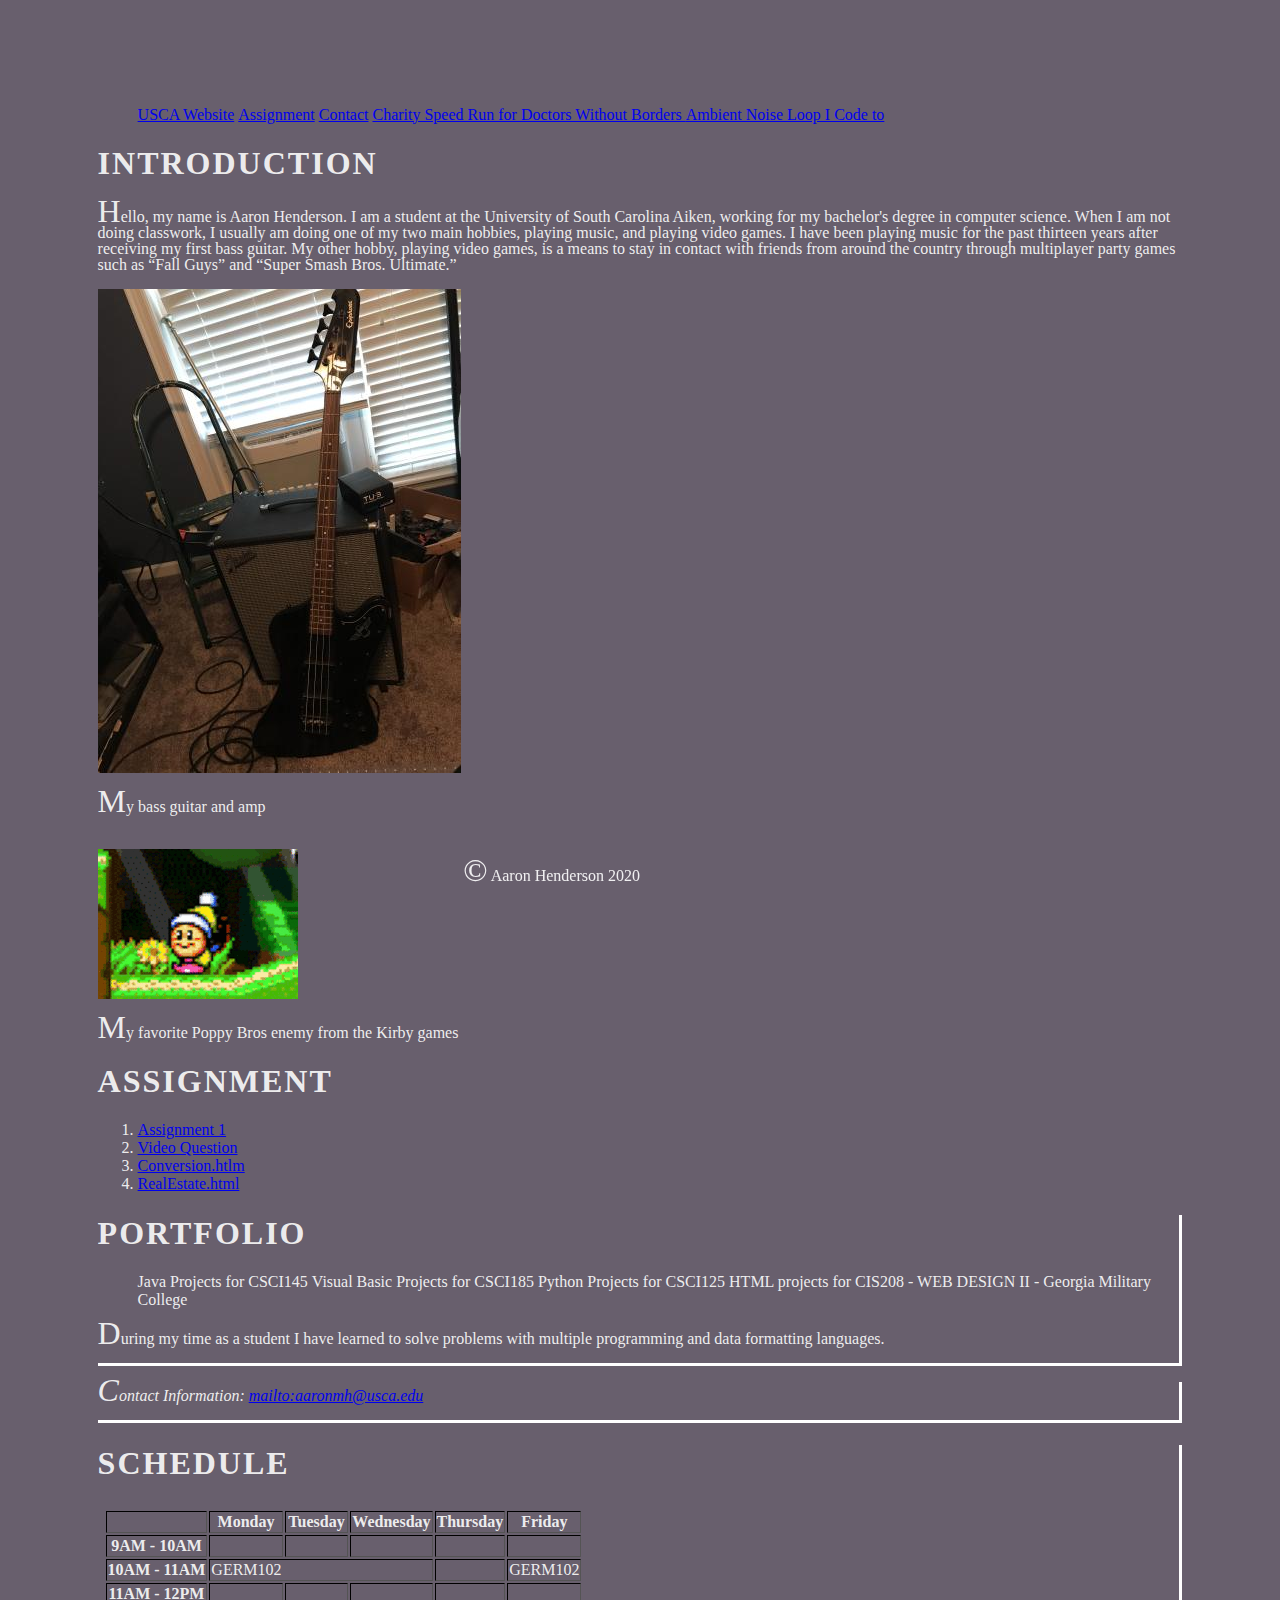
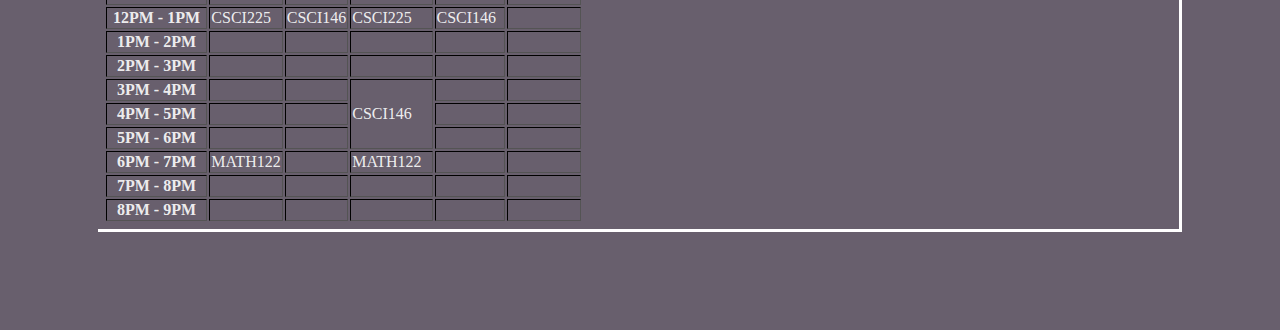
<file: index.html>
<!DOCTYPE html>
<html lang="en">
<head>
    <title>CSCI225 Homepage of Aaron Henderson</title>
    <link rel="stylesheet" href="css/home.css">
</head>

<body>
    <div class="navbar">
        <!--link to Assignment section, information section, links of my choice-->

        <ul>
        <li> <a href="https://www.usca.edu" target="blank">USCA Website</a> </li>
        <li> <a href="#assignment">Assignment</a> </li>
        <li> <a href="#contact">Contact</a> </li>
        <li> <a href="https://youtu.be/4m6vNeCVf08" target="blank">Charity Speed Run for Doctors Without Borders </a> </li>
        <li> <a href="https://youtu.be/Uq7kyf1T_lk" target="blank">Ambient Noise Loop I Code to </a> </li>
        </ul>
    </div>

    <div class="introduction">
        <h1>Introduction</h1>
        <p>Hello, my name is Aaron Henderson. I am a student at the University of South Carolina Aiken, working for my bachelor's degree in computer science. When I am not doing classwork, I usually am doing one of my two main hobbies, playing music, and playing video games. I have been playing music for the past thirteen years after receiving my first bass guitar. My other hobby, playing video games, is a means to stay in contact with friends from around the country through multiplayer party games such as “Fall Guys” and “Super Smash Bros. Ultimate.”   </p>
        <img src="img/mybass.jpg" alt="My music setup"/>
        <p>My bass guitar and amp</p>
        <br>
        <img src="img/poppybros.gif" alt="My spirt animal"/>
        <p>My favorite Poppy Bros enemy from the Kirby games</p>
    
    </div>

    <div class="assignment">
        <h1 id="assignment">Assignment</h1>
        <ol>
            <li> <a href="doc/Assignment1.pdf">Assignment 1</a> </li>
            <li><a href="ContactMe.html">Video Question</a></li>
            <li><a href="Conversion.html">Conversion.htlm</a></li>
            <li><a href="realestate.html">RealEstate.html</a></li>
        </ol>

    </div>

    <div class="portfolio">
        <h1>Portfolio</h1>
        <ul>
            <li>Java Projects for CSCI145</li>
            <li>Visual Basic Projects for CSCI185</li>
            <li>Python Projects for CSCI125</li>
            <li>HTML projects for CIS208 - WEB DESIGN II - Georgia Military College</li>
        </ul>
        <p>During my time as a student I have learned to solve problems with multiple programming and data formatting languages.</p>
    </div>
    
    <address id="contact">
    <p>Contact Information: <a href="mailto:aaronmh@usca.edu">mailto:aaronmh@usca.edu</a></p>
    </address>

    <div class="schedule">
        <h1>Schedule</h1>
        <table border="1">
            <tr>
                <th></th>
                <th>Monday</th>
                <th>Tuesday</th>
                <th>Wednesday</th>
                <th>Thursday</th>
                <th>Friday</th>
            </tr>
            <tr>
                <th>9AM - 10AM</th>
                <td></td>
                <td></td>
                <td></td>
                <td></td>
                <td></td>
            </tr>
            <tr>
                <th>10AM - 11AM</th>
                <td colspan="3">GERM102</td>
                <td></td>
                <td>GERM102</td>
            </tr>
            <tr>
               <th>11AM - 12PM</th>
                <td></td>
                <td></td>
                <td></td>
                <td></td>
                <td></td>
            </tr>
            <tr>
                <th>12PM - 1PM</th>
                <td>CSCI225</td>
                <td>CSCI146</td>
                <td>CSCI225</td>
                <td>CSCI146</td>
                <td></td>
            </tr>
            <tr>
                <th>1PM - 2PM</th>
                <td></td>
                <td></td>
                <td></td>
                <td></td>
                <td></td>
            </tr>
            <tr>
                <th>2PM - 3PM</th>
                <td></td>
                <td></td>
                <td></td>
                <td></td>
                <td></td>
            </tr>
            <tr>
                <th>3PM - 4PM</th>
                <td></td>
                <td></td>
                <td rowspan="3">CSCI146</td>
                <td></td>
                <td></td>
            </tr>
            <tr>
                <th>4PM - 5PM</th>
                <td></td>
                <td></td>
                <td></td>
                <td></td>
            </tr>
            <tr>
                <th>5PM - 6PM</th>
                <td></td>
                <td></td>
                <td></td>
                <td></td>
            </tr>
            <tr>
                <th>6PM - 7PM</th>
                <td>MATH122</td>
                <td></td>
                <td>MATH122</td>
                <td></td>
                <td></td>
            </tr>
            <tr>
                <th>7PM - 8PM</th>
                <td></td>
                <td></td>
                <td></td>
                <td></td>
                <td></td>
            </tr>
            <tr>
                <th>8PM - 9PM</th>
                <td></td>
                <td></td>
                <td></td>
                <td></td>
                <td></td>
            </tr>
        </table>
    </div>
    <footer id="footer">
        <p>&copy; Aaron Henderson 2020</p>
    </footer>
</body>
</html>
</file>
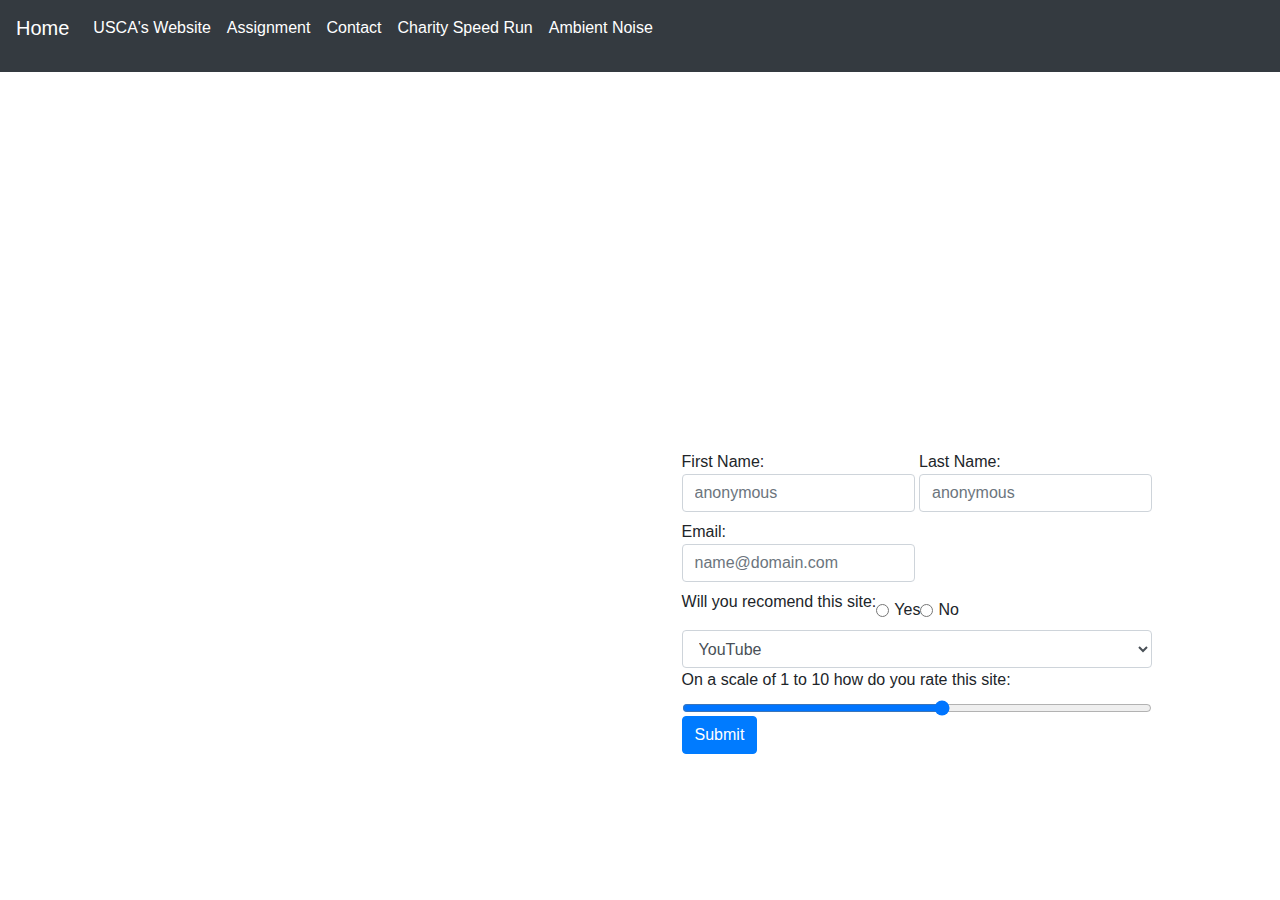
<file: ContactMe.html>
<!DOCTYPE html>
<html lang="en">
    <head>
        <link rel="stylesheet" href="https://stackpath.bootstrapcdn.com/bootstrap/4.5.2/css/bootstrap.min.css" integrity="sha384-JcKb8q3iqJ61gNV9KGb8thSsNjpSL0n8PARn9HuZOnIxN0hoP+VmmDGMN5t9UJ0Z" crossorigin="anonymous">

        <title>Contact Me</title>
        <style type="text/css">
            body {
                padding: 10%;
            }
    
            legend {
                width: inherit;
                padding: 0 5px;
                font-size: 100%;
            }
        </style>
    </head>
    <body>
        <div class="font-weight-normal">
        <div class="containder">
        
        <nav class="navbar navbar-expand-lg fixed-top navbar-light bg-dark">
            <a class="navbar-brand" href="index.html"><p class = "text-white">Home</p></a>
            <button class="navbar-toggler" type="button" data-toggle="collapse" data-target="#navbarNav" aria-controls="navbarNav" aria-expanded="false" aria-label="Toggle navigation">
                <span class="navbar-toggler-icon"></span>
                </button>
                <div class="collapse navbar-collapse" id="navbarNav">
            
            <ul class="navbar-nav">
                <li class="nav-item active">
                    <a class="nav-link" href="https://www.usca.edu"><p class = "text-white">USCA's Website</p> <span class="sr-only">(current)</span></a>                  
                </li>
                <li class="nav-item active">
                    <a class="nav-link" href="index.html#assignment"><p class = "text-white">Assignment</p> <span class="sr-only">(current)</span></a>                  
                </li>
                <li class="nav-item active">
                    <a class="nav-link" href="index.html#contact"><p class = "text-white">Contact</p> <span class="sr-only">(current)</span></a>                  
                </li>
                <li class="nav-item active">
                    <a class="nav-link" href="https://youtu.be/4m6vNeCVf08"><p class = "text-white">Charity Speed Run</p> <span class="sr-only">(current)</span></a>                  
                </li>
                <li class="nav-item active">
                    <a class="nav-link" href="https://youtu.be/Uq7kyf1T_lk"><p class = "text-white">Ambient Noise</p> <span class="sr-only">(current)</span></a>
            </ul>
               
        
            </nav>
        
    </div>

        

        <div class="float-left">
        <div class="vid position-relative">
            <iframe width="560" height="315" src="https://www.youtube.com/embed/imV-sC2UJB0" frameborder="rounded" allowfullscreen></iframe>
        </div>
        </div>

        
         <form id="feedback">
             <div class="form-group float-right">
                 <label for="fname">First Name: <input type="text" name="Fname" class="form-control" placeholder="anonymous" required></label>
                 <label for="lname">Last Name: <input type="text" name="Lname" class="form-control" placeholder="anonymous" required></label><br>

                 <label for="email">Email: <input type="email" name="email" class="form-control" placeholder="name@domain.com" required></label><br>

                 <div class="form-check-inline">
                     <p>Will you recomend this site: </p>
                     <input class="form-check-input" type="radio" name="recomend" id="recomendyes" value="yes">
                     <label class="form-check-label" for="recomendyes">Yes</label>
                     <input class="form-check-input" type="radio" name="recomend" id="recomendno" value="no">
                     <label class="form-check-label" for="recomendno">No</label>
                 </div>
                 
                 <select class="form-control">
                     <option value="YouTube">YouTube</option>
                     <option value="Facebook">Facebook</option>
                     <option value="Twitter">Twitter</option>
                     <option value="Google">Google</option>
                     <option value="Amazon">Amazon</option>
                     <option value="Reddit">Reddit</option>></option>
                 </select>
                 
                 <label for="formControlRange">On a scale of 1 to 10 how do you rate this site:</label>
                 <input type="range" class="form-control-range" min="1" max="10" step="1" id="formControlRange">

                 <button type="submit" class="btn btn-primary">Submit</button>
                 
                <!--
                <p>
                    First Name: <input type="text" name="fname" placeholder="anonymous" required>

                    Last Name: <input type="text" name="lname" placeholder="anonymous" required>
                    <br>

                    Email: <input type="email" placeholder="name@domain.com" name="mail">

                    Will you recomend this site: <input type="radio" name="recomend" value="Yes"> Yes<input type="radio" name="recomend" value="No">No
                    <br>

                    Please selct your favorit website from the list:
                    <select name="site" size="1" id="site">
                        <option value="YouTube">YouTube</option>
                        <option value="Facebook">Facebook</option>
                        <option value="Twitter">Twitter</option>
                        <option value="Google">Google</option>
                        <option value="Amazon">Amazon</option>
                        <option value="Reddit">Reddit</option>
                    </select>
                    <br>

                    On a scale of 1 to 10 how do you rate this site:
                    <input type="range" min="1" max="10" step="1">
                    <br>

                    <input type="submit" value="Submit">
                </p>
            -->
            </div>
        </form>
        
        </div>
        
        

    </body>


</html>
</file>
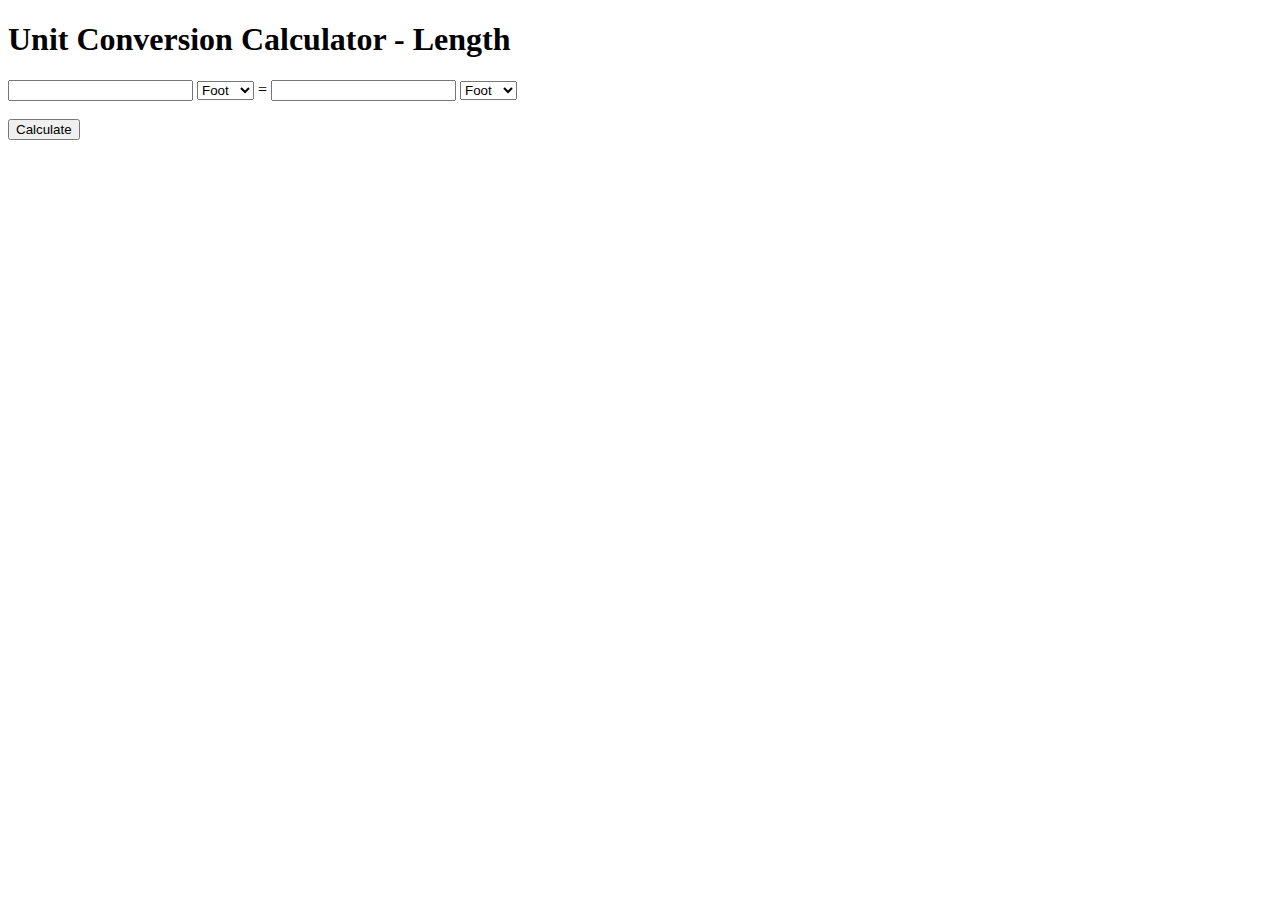
<file: Conversion.html>
<!DOCTYPE html>
<html lang="en">
<head>
    <meta charset="UTF-8">

    <title>Conversion</title>
</head>

<body>
<div class="conversion">
    <h1>Unit Conversion Calculator - Length</h1>

    <p>
    <input type="text" id="input" name="input">
    <select name="unit1" size="1" id="unit1">
        <option>Foot</option>
        <option>Inch</option>
        <option>Meter</option>
    </select>
    =

    <input type="text" id="output" name="output" readonly>
    
    <select name="unit2" size="1" id="unit2">
        <option>Foot</option>
        <option>Inch</option>
        <option>Meter</option>
    </select>

    <br>
    <br>
    <input type="button" id="tryit" value="Calculate">
    </p>
    <script>
        function calculate(){
            var num = parseFloat(document.getElementById('input').value); 
            var out = 0;
            var inUnit = document.getElementById('unit1').value;
            var outUnit = document.getElementById('unit2').value;

            if (inUnit == "Foot" && outUnit == "Foot"){
                out = num;
            }
            else if (inUnit == "Foot" && outUnit == "Inch"){
                out = num * 12;
            }
            else if (inUnit == "Foot" && outUnit == "Meter"){
                out = num / 3.281;
            }
            else if (inUnit == "Inch" && outUnit == "Foot"){
                out = num / 12;
            }
            else if (inUnit == "Inch" && outUnit == "Inch"){
                out = num;
            }
            else if (inUnit == "Inch" && outUnit == "Meter"){
                out = num / 39.37;
            }
            else if (inUnit == "Meter" && outUnit == "Foot"){
                out = num * 3.281;
            }
            else if (inUnit == "Meter" && outUnit == "Inch"){
                out = num * 39.37;
            }
            else if (inUnit == "Meter" && outUnit == "Meter"){
                out = num;
            }

            document.getElementById('output').value = out;

        }
        document.getElementById('tryit').addEventListener('click', calculate);

    </script>  
 </div>
</body>
</file>
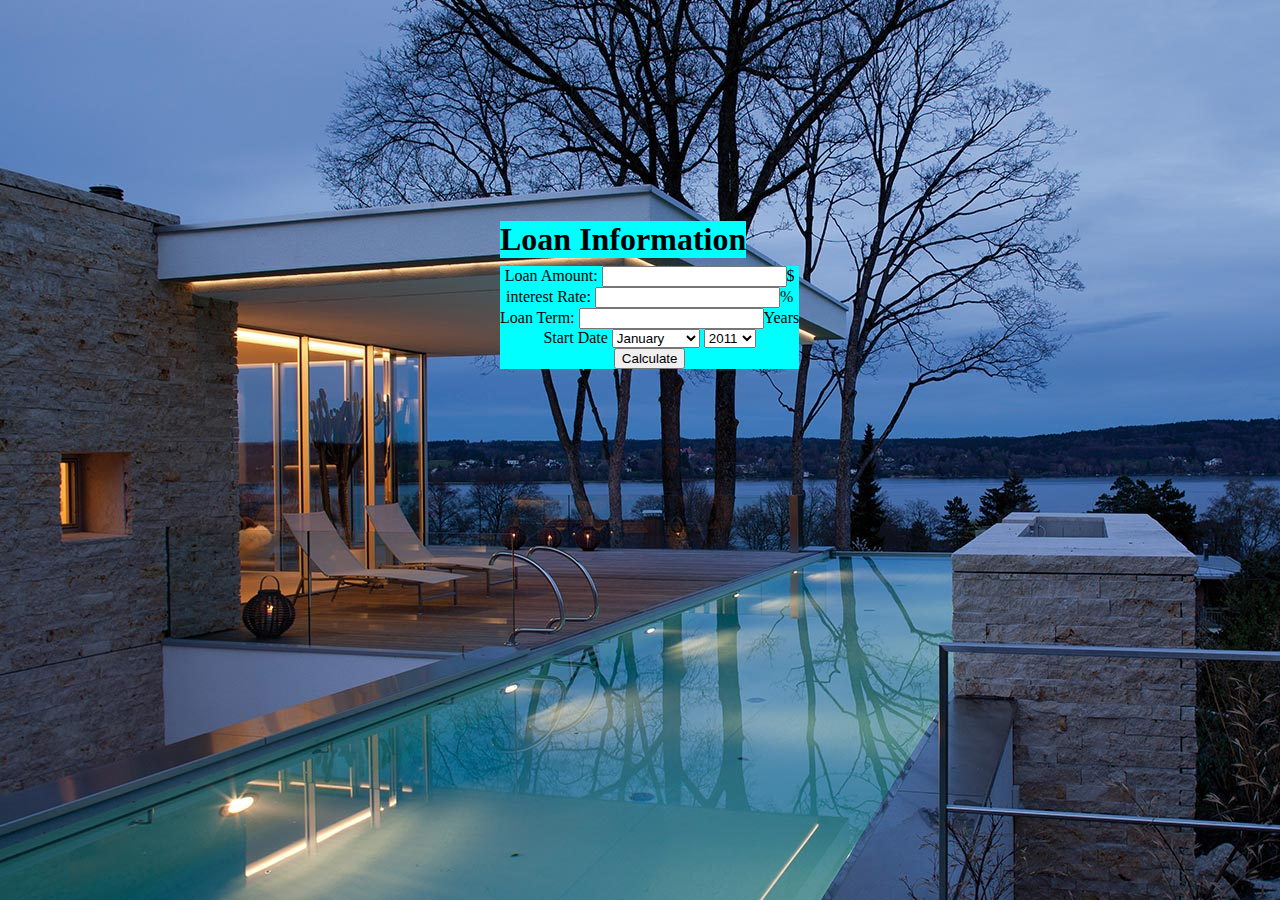
<file: realestate.html>
<!DOCTYPE html>
<html lang="en">
<head>
    <title>Loan Calculater</title>
    <style>
        body{
            background-image: url(img/Estate.jpg);
            background-repeat: no-repeat;
        }
        div.in{
            position: absolute;
            left: 500px;
            top: 250px;
            background-color: aqua;
        }
        h1{
            position: absolute;
            left: 500px;
            top: 200px;
            background-color: aqua;
        }
        p{
           position: absolute;
            left: 500px;
            top: 250px;
            background-color: aqua;
            text-align: center;
        }
        </style>
</head>
<body>
    <div id="in" class="float-right">
        <h1>Loan Information</h1>
        <p>Loan Amount: <input type="text" id="amount" name="amount">$
        <br>
        interest Rate: <input type="text" id="rate" name="rate">%
        <br>
        Loan Term: <input type="text" id="term" name="term">Years
        <br>
        Start Date <select name="month" id="month">
            <option>January</option>
            <option>February</option>
            <option>March</option>
            <option>April</option>
            <option>May</option>
            <option>June</option>
            <option>July</option>
            <option>August</option>
            <option>September</option>
            <option>October</option>
            <option>November</option>
            <option>December</option>
        </select>
        <select name="year" id="year">
            <option value="2011">2011</option>
            <option value="2012">2012</option>
            <option value="2013">2013</option>
            <option value="2014">2014</option>
            <option value="2015">2015</option>
            <option value="2016">2016</option>
            <option value="2017">2017</option>
            <option value="2018">2018</option>
            <option value="2019">2019</option>
            <option value="2020">2020</option>
            <option value="2021">2021</option>
            <option value="2022">2022</option>
            <option value="2023">2023</option>
            <option value="2024">2024</option>
            <option value="2025">2025</option>
            <option value="2026">2026</option>
            <option value="2027">2027</option>
            <option value="2028">2028</option>
            <option value="2029">2029</option>
            <option value="2030">2030</option>
        </select>
        <br>
        <input id="calc" type="submit" value="Calculate">
        </p>
        
        
        
    </div>

    <script>
        document.getElementById('calc').addEventListener('click', run);

        function run(){
            var amount = parseInt(document.getElementById('amount').value);
            var rate = parseFloat(document.getElementById('rate').value);
            rate = parseFloat(rate/100);
            var term =parseInt(document.getElementById('term').value);
            var month =document.getElementById('month').selectedIndex;
            var year = parseInt(document.getElementById('year').value);
            var balance = amount;

            var mIntRate = parseFloat(rate / 12);
            var mPayment = amount*((mIntRate)/(1-(1+Math.pow(mIntRate, term))));
            var intPaidPerMonth = balance*mIntRate;
            var principal = mPayment - intPaidPerMonth;
            
            var interestpay = 0;
            var principalpay= 0;

            var result="<p id=\"mPayment\">Monthy Payment is: "+mPayment+"</p><table>";

            for(var i=1; i<=term; i++){
                if(i==1)
                result += "<tr>"+"<th>Date </th>"+" <th>Interest </th>"+"<th>Principal </th>"+" <th>Balance </th>"+"</tr>";

                result += "<tr>";

    
                for(var j=1; j<=12; j++){
                    intPaidPerMonth = balance * mIntRate;

                    principal = mPayment-intPaidPerMonth;


                    balance = balance-principal;
                    var balance2 = balance.toFixed(2);

                    interestpay += intPaidPerMonth;
                    var interest2 = interestpay.toFixed(2);

                    principalpay += mPayment-intPaidPerMonth;
                    var principal2 = principalpay.toFixed(2);


                }

                result += "<td>"+(month+1)+"/"+(year)+"-"+(month+1)+"/"+(year+1)+" </td> <td>$"+interest2+"</td><td> $"+principal2+" </td><td>$"+balance2+"</td>";
                year++;

                var test = document.getElementById('in');
                test.innerHTML = result;
                interestpay=0;
                principalpay=0;
                result += "</tr>"

            }
            result = "</table>";
        }
    </script>
</body>
</file>
<file: css/home.css>
html{
    background-color: hsla(280, 13%, 25%, 0.8);
    padding: 7%;
  }

  body{
    background-color: hsla(, saturation, lightness);
    color: hsla(0,100%, 100%, 0.9); 
      }

  body{
    font-family: Georgia, 'Times New Roman', Times, serif; 
  }

 h1{
     text-transform: uppercase;
     letter-spacing: 2px;
 }

 p{
     line-height: 1em;
 }

 link{
     text-decoration: none;
 }

 div.portfolio{
     border-right: 3px solid #ffffff;
     border-bottom: 3px solid #ffffff;
 }

 address{
    border-right: 3px solid #ffffff;
    border-bottom: 3px solid #ffffff;
 }

div.schedule{
    border-right: 3px solid #ffffff;
    border-bottom: 3px solid #ffffff;
}

p::first-letter{
font-size: 200%;
}
table{
    border: black;
    padding: 6px;
    vertical-align: 6px;
    empty-cells: show;
}

footer{
    position: fixed;
    bottom: 0px;
    right: 50%;
}
h1:hover{
    transform: translate(20px, 20px);
}
ul li{
    display: inline;;
}
</file>
